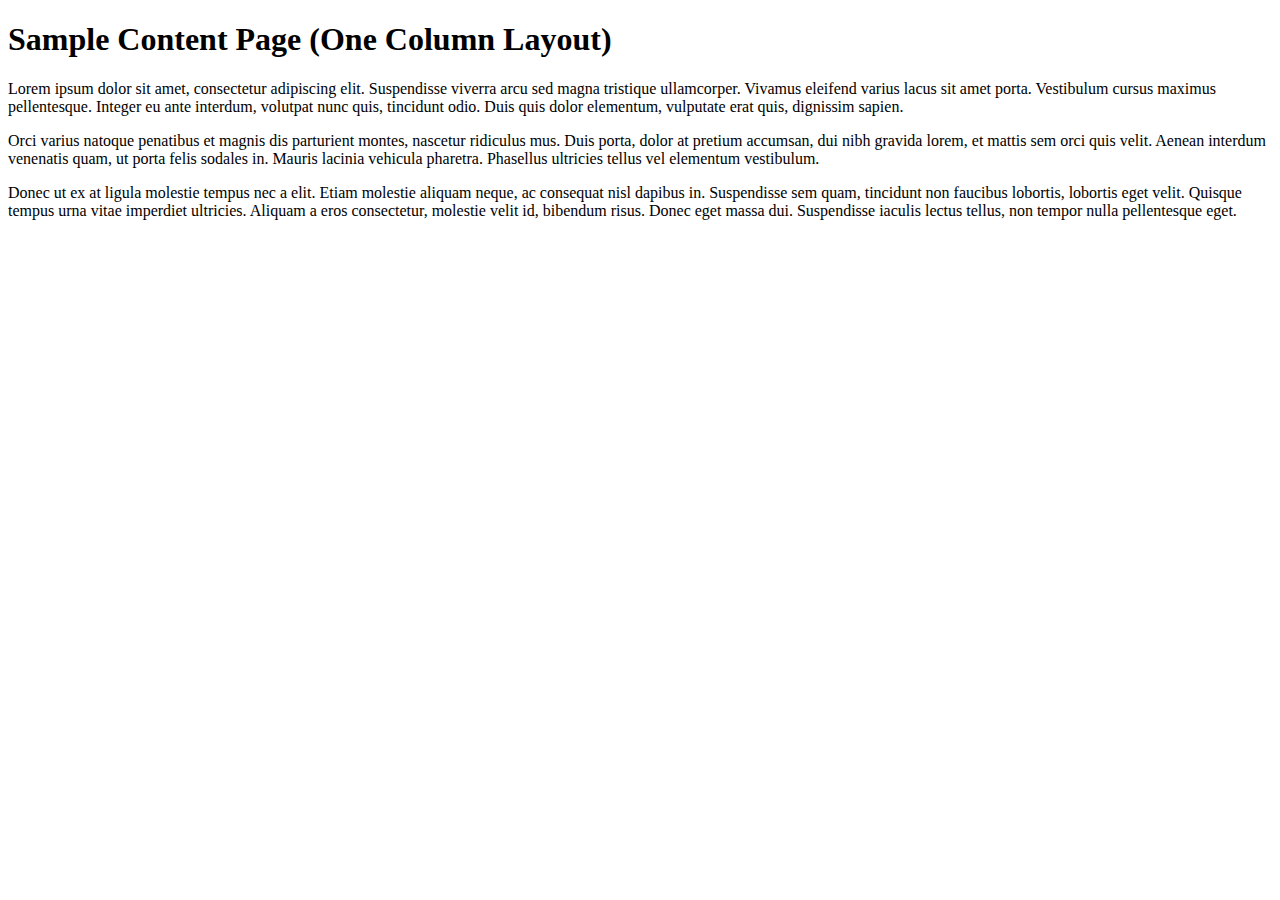
<file: content-one-column.htm>
<!DOCTYPE html>
<html lang="en">

<head>

    <!--#include file="htm/baseurl.htm"-->
    <!--#include file="htm/meta.htm"-->

    <title>City University of Hong Kong</title>
    <meta name="author" content="City University of Hong Kong" />
    <meta name="description" content="" />
    <meta name="keywords" content="City University of Hong Kong, City University, CityU" />
    <meta name="robots" content="index, follow" />

</head>

<body class="cityu-template-2 cityu-template-2-0 cityu-base-layout cityu-base-style">

    <!--#include file="htm/header.htm"-->
    <!--#include file="htm/menu.htm"-->

    <!--#include file="htm/breadcrumb.htm"-->

    <!-- Main -->
    <main class="cityu-main">
        <div class="cityu-main-inner container">
            <div class="row">

                <!-- Content -->
                <div class="col-12">
                    <div class="cityu-content content-color-default">

                        <h1>Sample Content Page (One Column Layout)</h1>

                        <p>
                            Lorem ipsum dolor sit amet, consectetur adipiscing elit. Suspendisse viverra arcu sed magna
                            tristique ullamcorper. Vivamus eleifend varius lacus sit amet porta. Vestibulum cursus
                            maximus pellentesque. Integer eu ante interdum, volutpat nunc quis, tincidunt odio. Duis
                            quis dolor elementum, vulputate erat quis, dignissim sapien.
                        </p>
                        <p>
                            Orci varius natoque penatibus et magnis dis parturient montes, nascetur ridiculus mus. Duis
                            porta, dolor at pretium accumsan, dui nibh gravida lorem, et mattis sem orci quis velit.
                            Aenean interdum venenatis quam, ut porta felis sodales in. Mauris lacinia vehicula pharetra.
                            Phasellus ultricies tellus vel elementum vestibulum.
                        </p>
                        <p>
                            Donec ut ex at ligula molestie tempus nec a elit. Etiam molestie aliquam neque, ac consequat
                            nisl dapibus in. Suspendisse sem quam, tincidunt non faucibus lobortis, lobortis eget velit.
                            Quisque tempus urna vitae imperdiet ultricies. Aliquam a eros consectetur, molestie velit
                            id, bibendum risus. Donec eget massa dui. Suspendisse iaculis lectus tellus, non tempor
                            nulla pellentesque eget.
                        </p>
                    </div>
                </div>

            </div>
        </div>
    </main>

    <!--#include file="htm/sitemap.htm"-->
    <!--#include file="htm/footer.htm"-->
    <!--#include file="htm/script.htm"-->

</body>

</html>
</file>
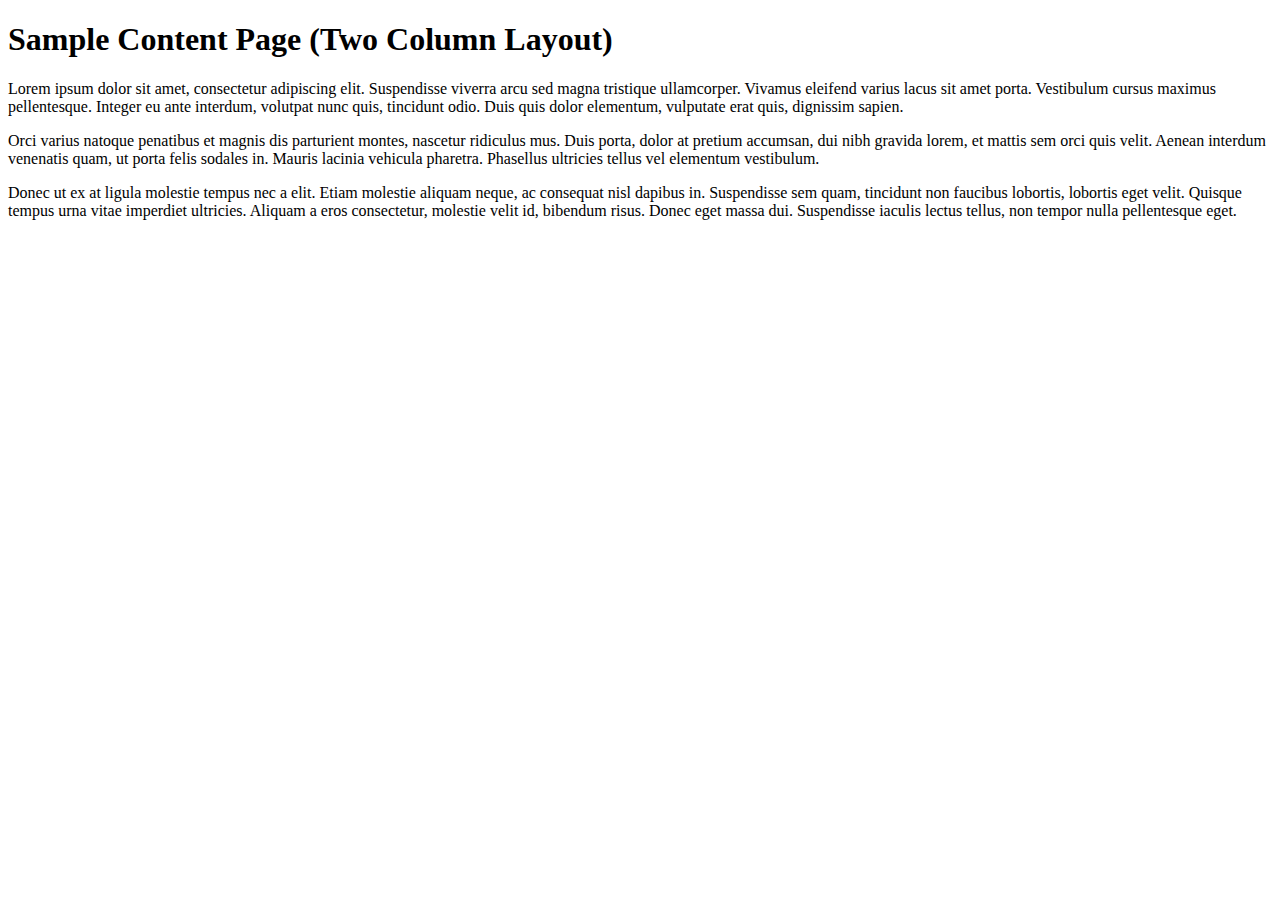
<file: content-two-column.htm>
<!DOCTYPE html>
<html lang="en">

<head>

    <!--#include file="htm/baseurl.htm"-->
    <!--#include file="htm/meta.htm"-->

    <title>City University of Hong Kong</title>
    <meta name="author" content="City University of Hong Kong" />
    <meta name="description" content="" />
    <meta name="keywords" content="City University of Hong Kong, City University, CityU" />
    <meta name="robots" content="index, follow" />

</head>

<body class="cityu-template-2 cityu-template-2-0 cityu-base-layout cityu-base-style">

    <!--#include file="htm/header.htm"-->
    <!--#include file="htm/menu.htm"-->

    <!--#include file="htm/breadcrumb.htm"-->

    <!-- Main -->
    <main class="cityu-main">
        <div class="cityu-main-inner container">
            <div class="row">                

                <!-- Content -->
                <div class="col-md-9">
                    <div class="cityu-content content-color-default">
                        <h1>Sample Content Page (Two Column Layout)</h1>

                        <p>
                            Lorem ipsum dolor sit amet, consectetur adipiscing elit. Suspendisse viverra arcu sed magna
                            tristique ullamcorper. Vivamus eleifend varius lacus sit amet porta. Vestibulum cursus
                            maximus pellentesque. Integer eu ante interdum, volutpat nunc quis, tincidunt odio. Duis
                            quis dolor elementum, vulputate erat quis, dignissim sapien.
                        </p>
                        <p>
                            Orci varius natoque penatibus et magnis dis parturient montes, nascetur ridiculus mus. Duis
                            porta, dolor at pretium accumsan, dui nibh gravida lorem, et mattis sem orci quis velit.
                            Aenean interdum venenatis quam, ut porta felis sodales in. Mauris lacinia vehicula pharetra.
                            Phasellus ultricies tellus vel elementum vestibulum.
                        </p>
                        <p>
                            Donec ut ex at ligula molestie tempus nec a elit. Etiam molestie aliquam neque, ac consequat
                            nisl dapibus in. Suspendisse sem quam, tincidunt non faucibus lobortis, lobortis eget velit.
                            Quisque tempus urna vitae imperdiet ultricies. Aliquam a eros consectetur, molestie velit
                            id, bibendum risus. Donec eget massa dui. Suspendisse iaculis lectus tellus, non tempor
                            nulla pellentesque eget.
                        </p>

                    </div>
                </div>

                <!-- Sidebar -->
                <div class="col-md-3">

                    <!--#include file="htm/submenu.htm"-->

                </div>

            </div>
        </div>
    </main>

    <!--#include file="htm/sitemap.htm"-->
    <!--#include file="htm/footer.htm"-->
    <!--#include file="htm/script.htm"-->

</body>

</html>
</file>
